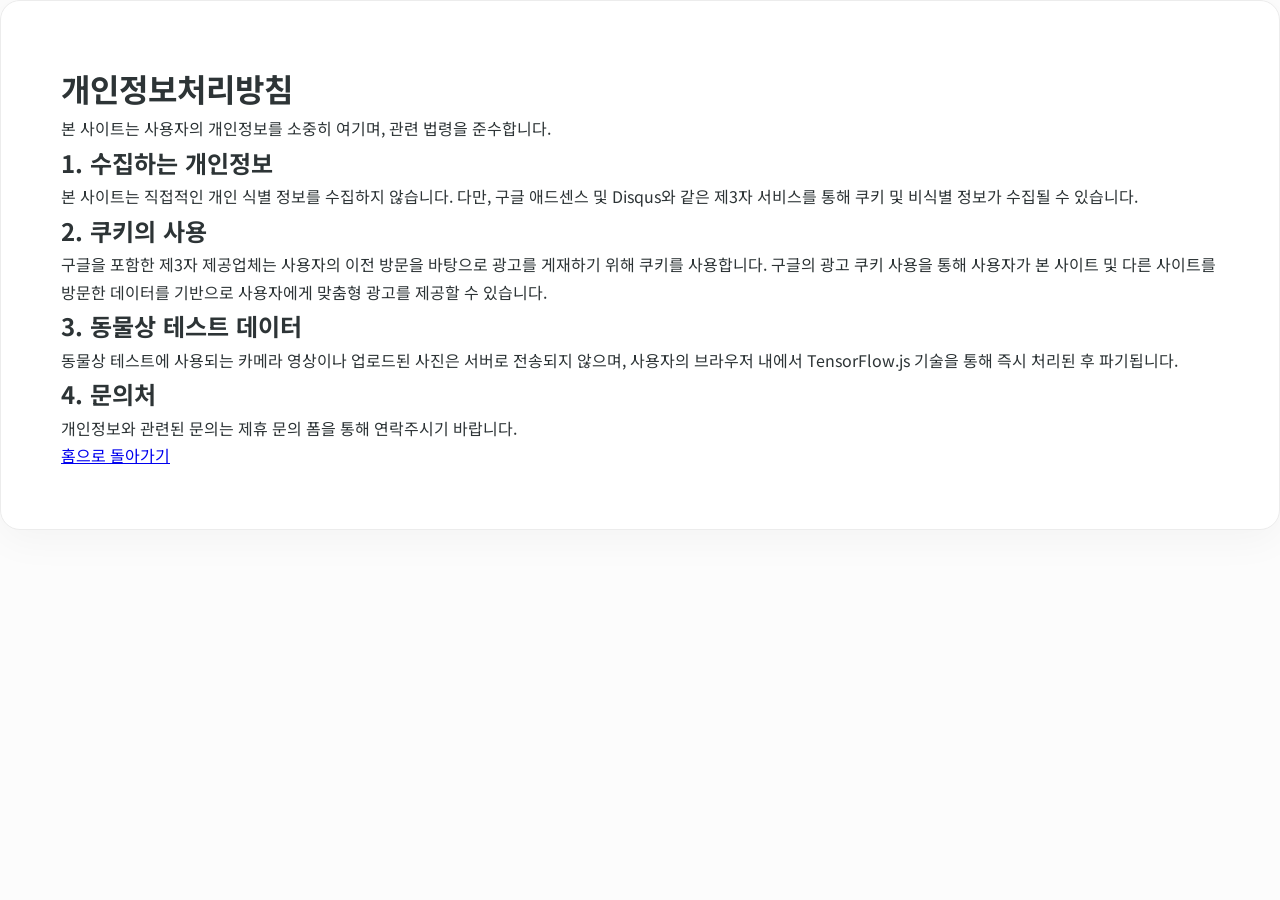
<file: privacy.html>
<!DOCTYPE html>
<html lang="ko">
<head>
    <meta charset="UTF-8">
    <meta name="viewport" content="width=device-width, initial-scale=1.0">
    <title>개인정보처리방침 - 로또 & 동물상 테스트</title>
    <link rel="stylesheet" href="style.css">
    <link href="https://fonts.googleapis.com/css2?family=Noto+Sans+KR:wght@400;700&display=swap" rel="stylesheet">
</head>
<body class="legal-page">
    <div class="container">
        <h1>개인정보처리방침</h1>
        <p>본 사이트는 사용자의 개인정보를 소중히 여기며, 관련 법령을 준수합니다.</p>
        
        <h2>1. 수집하는 개인정보</h2>
        <p>본 사이트는 직접적인 개인 식별 정보를 수집하지 않습니다. 다만, 구글 애드센스 및 Disqus와 같은 제3자 서비스를 통해 쿠키 및 비식별 정보가 수집될 수 있습니다.</p>
        
        <h2>2. 쿠키의 사용</h2>
        <p>구글을 포함한 제3자 제공업체는 사용자의 이전 방문을 바탕으로 광고를 게재하기 위해 쿠키를 사용합니다. 구글의 광고 쿠키 사용을 통해 사용자가 본 사이트 및 다른 사이트를 방문한 데이터를 기반으로 사용자에게 맞춤형 광고를 제공할 수 있습니다.</p>
        
        <h2>3. 동물상 테스트 데이터</h2>
        <p>동물상 테스트에 사용되는 카메라 영상이나 업로드된 사진은 서버로 전송되지 않으며, 사용자의 브라우저 내에서 TensorFlow.js 기술을 통해 즉시 처리된 후 파기됩니다.</p>
        
        <h2>4. 문의처</h2>
        <p>개인정보와 관련된 문의는 제휴 문의 폼을 통해 연락주시기 바랍니다.</p>
        
        <a href="/" class="home-link">홈으로 돌아가기</a>
    </div>
</body>
</html>
</file>
<file: style.css>
:root {
    --bg-color: #fcfcfc;
    --container-bg: #ffffff;
    --primary-color: #1a1a1a;
    --accent-color: #3498db;
    --text-main: #2d3436;
    --text-sub: #636e72;
    --border-color: #ececec;
    --shadow: 0 10px 40px rgba(0, 0, 0, 0.04);
    --btn-radius: 8px;
}

html[data-theme="dark"] {
    --bg-color: #0f0f0f;
    --container-bg: #1a1a1a;
    --primary-color: #f1f1f1;
    --accent-color: #2ecc71;
    --text-main: #e0e0e0;
    --text-sub: #a0a0a0;
    --border-color: #2d2d2d;
    --shadow: 0 10px 40px rgba(0, 0, 0, 0.4);
}

* { box-sizing: border-box; margin: 0; padding: 0; scroll-behavior: smooth; }
body { font-family: 'Noto Sans KR', sans-serif; background-color: var(--bg-color); color: var(--text-main); line-height: 1.7; word-break: keep-all; }

/* Navigation */
#top-nav { position: fixed; top: 0; width: 100%; background: rgba(255,255,255,0.8); backdrop-filter: blur(15px); border-bottom: 1px solid var(--border-color); z-index: 3000; }
html[data-theme="dark"] #top-nav { background: rgba(26,26,26,0.8); }
.nav-content { max-width: 1200px; margin: 0 auto; padding: 15px 25px; display: flex; justify-content: space-between; align-items: center; }
.logo { font-size: 1.6rem; font-weight: 900; color: var(--accent-color); letter-spacing: -1px; }
.menu a { text-decoration: none; color: var(--text-main); margin-left: 20px; font-size: 0.9rem; font-weight: 600; transition: 0.2s; }
.menu a:hover { color: var(--accent-color); }

/* Hero */
#hero { padding: 180px 20px 120px; text-align: center; background: radial-gradient(circle at top right, rgba(52, 152, 219, 0.05), transparent); }
#hero h1 { font-size: 3.5rem; font-weight: 900; line-height: 1.2; margin-bottom: 25px; color: var(--primary-color); }
.highlight { color: var(--accent-color); }
#hero p { font-size: 1.3rem; color: var(--text-sub); max-width: 800px; margin: 0 auto 40px; }
.hero-stats { display: flex; justify-content: center; gap: 50px; }
.stat-item strong { display: block; font-size: 2rem; color: var(--accent-color); }
.stat-item span { font-size: 0.9rem; color: var(--text-sub); }

/* Layout */
.main-wrapper { max-width: 1200px; margin: 0 auto; padding: 0 25px 100px; display: flex; flex-direction: column; gap: 100px; }
.container { background-color: var(--container-bg); padding: 60px; border-radius: 20px; border: 1px solid var(--border-color); box-shadow: var(--shadow); }

/* Magazine Style */
.magazine-section { padding-top: 40px; }
.section-title { font-size: 2.2rem; font-weight: 800; margin-bottom: 40px; text-align: center; }
.magazine-grid { display: grid; grid-template-columns: 1.5fr 1fr; grid-template-rows: auto auto; gap: 30px; }
.featured-card { grid-row: span 2; padding: 50px; background: var(--container-bg); border-radius: 20px; border: 1px solid var(--border-color); border-top: 8px solid var(--accent-color); }
.article-tag { display: inline-block; padding: 4px 12px; background: rgba(52, 152, 219, 0.1); color: var(--accent-color); border-radius: 4px; font-size: 0.8rem; font-weight: 800; margin-bottom: 20px; }
.article-card { padding: 35px; background: var(--container-bg); border-radius: 20px; border: 1px solid var(--border-color); }
.magazine-grid h3 { font-size: 1.6rem; margin-bottom: 20px; line-height: 1.4; }
.magazine-grid p { font-size: 1rem; color: var(--text-sub); }

/* Tools Styling */
.section-header { text-align: center; margin-bottom: 50px; }
.section-header h2 { font-size: 2.4rem; margin-bottom: 15px; }
.warning-box { background: rgba(243, 156, 18, 0.05); color: #d35400; padding: 20px; border-radius: 10px; margin-bottom: 30px; display: flex; align-items: center; gap: 15px; font-size: 0.95rem; border: 1px solid rgba(243, 156, 18, 0.2); }

/* Buttons & Inputs */
input, select { width: 100%; padding: 16px; border-radius: var(--btn-radius); border: 1px solid var(--border-color); background: var(--bg-color); color: var(--text-main); font-size: 1rem; margin-bottom: 20px; }
.main-btn { width: 100%; padding: 18px; background: var(--accent-color); color: white; border: none; border-radius: var(--btn-radius); font-weight: 800; font-size: 1.1rem; cursor: pointer; transition: 0.3s; box-shadow: 0 10px 20px rgba(52, 152, 219, 0.2); }
.main-btn:hover { transform: translateY(-3px); box-shadow: 0 15px 30px rgba(52, 152, 219, 0.3); }

/* Result Elements */
.score-grid { display: grid; grid-template-columns: repeat(3, 1fr); gap: 20px; margin-top: 40px; }
.score-card { padding: 25px; background: var(--bg-color); border-radius: 15px; text-align: center; }
.bar { height: 8px; background: #eee; border-radius: 4px; overflow: hidden; margin: 15px 0; }
.fill { height: 100%; background: var(--accent-color); transition: width 1s ease-in-out; }

/* Lotto Balls */
.lotto-display { display: flex; justify-content: center; align-items: center; gap: 15px; margin-bottom: 40px; }
.number-circle { width: 60px; height: 60px; border-radius: 50%; display: flex; justify-content: center; align-items: center; font-size: 1.5rem; font-weight: 900; color: white; box-shadow: inset -4px -4px 8px rgba(0,0,0,0.2), 0 10px 20px rgba(0,0,0,0.1); }
.ball-1 { background: #fbc400; } .ball-11 { background: #69c8f2; } .ball-21 { background: #ff7272; } .ball-31 { background: #aaa; } .ball-41 { background: #b0d840; }

/* Footer */
#footer { background: var(--container-bg); padding: 100px 40px 50px; border-top: 1px solid var(--border-color); }
.footer-grid { max-width: 1200px; margin: 0 auto; display: grid; grid-template-columns: 2fr 1fr 1fr; gap: 60px; margin-bottom: 60px; }
.footer-nav a { display: block; color: var(--text-sub); text-decoration: none; margin-bottom: 12px; font-size: 0.95rem; }
.copyright { text-align: center; color: var(--text-sub); font-size: 0.9rem; border-top: 1px solid var(--border-color); padding-top: 40px; }

@media (max-width: 900px) {
    .magazine-grid, .footer-grid { grid-template-columns: 1fr; }
    .hero-stats { gap: 20px; }
    #hero h1 { font-size: 2.5rem; }
    .score-grid { grid-template-columns: 1fr; }
    .nav-content { padding: 10px 20px; }
    .menu { display: none; }
}
</file>
